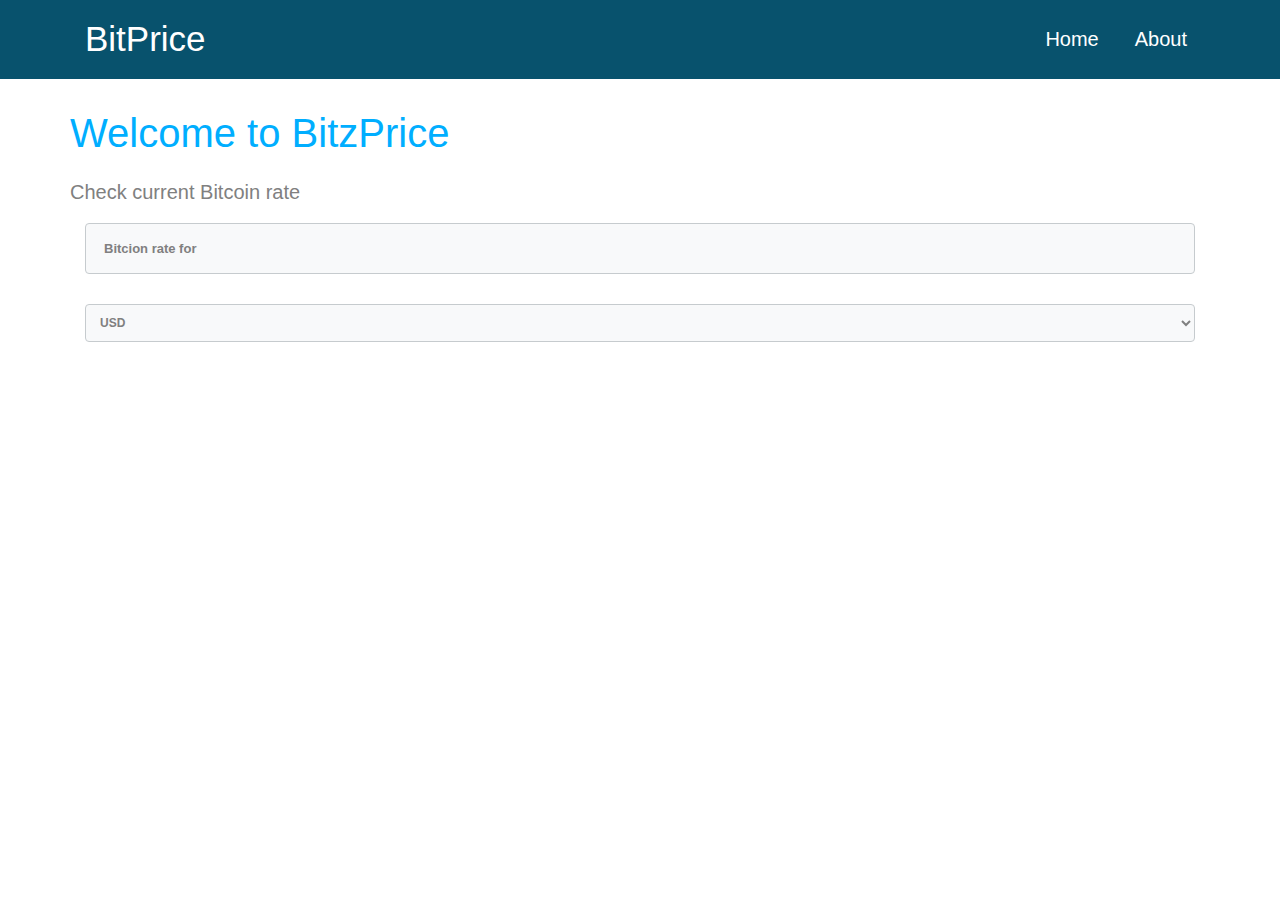
<file: index.html>
<!DOCTYPE HTML>
<!DOCTYPE html>
<html>
<head>
<meta charset="utf-8">
<meta name="viewport" content="width=device-width,initial-scale=1,shrink-to-fit=no">
	<title>Bootstrap 4 Design Number 1</title>
	<link rel="stylesheet" type="text/css" href="css/bootstrap.min.css">
	<link rel="stylesheet" type="text/css" href="css/font-awesome.min.css">
     <link rel="stylesheet" type="text/css" href="css/main.css">
</head>
<body>

    <!-- Start Navbar -->
    <nav class="navbar navbar-expand-lg navbar-light ">
      <div class="container">
    <a class="navbar-brand" href="#">
      <span>BitPrice</span>
    </a>
    <button class="navbar-toggler" type="button" data-toggle="collapse" data-target="#main-nav" aria-controls="navbarNav" aria-expanded="false" aria-label="Toggle navigation">
      <span class="navbar-toggler-icon"></span>
    </button>
    <div class="collapse navbar-collapse" id="main-nav">
      <ul class="navbar-nav ml-auto">
        <li class="nav-item">
          <a class="nav-link" href="index.html">Home</a>
        </li>
        <li class="nav-item active">
          <a class="nav-link" href="about.html">About<span class="sr-only">(current)</span></a>
        </li>
  
      </ul>
    </div>
    </div>
    </div>
  </nav>
      <!-- End Navbar -->
    <!-- Start Price -->
         <div class="price">
     <div class="container">
     <div class="row">
         <h1>Welcome to BitzPrice</h1>
         </div>
          <div class="row">
         <p>Check current Bitcoin rate</p>
         </div>
     </div>
     </div>
  <!-- End Price -->
 <!-- Start coin --> 
<div class="bit text-sm-left">
    <div class="container">
      <form name="register">
        <output name="result" class="badge badge-light text-left">
             Bitcion rate for <span class="description" id="desc"></span>
                <span class="code badge badge-info" id="code"></span> 
                <span class="rate" id="rate"></span>
         </output>
         <select  onchange="getBpi(bpi.value)" name="data" id="bpi" class="badge badge-light text-left">
            <option value="USD">USD</option>
            <option value="GBP">GBP</option>
            <option value="EUR">EUR</option>
          </select>

       
        </form>
</div>
</div>
   <!-- End Coin --> 
    <!-- Start Error -->
   <div class="container text-center">
            <div class="err alert alert-warning">
              <span >Connection Faild please try again Later</span>
            </div>
            </div>
  <!-- End Error -->
   
     <script type="text/javascript" src="js/jquery-3.x-git.min.js"></script>
          <script type="text/javascript" src="js/popper.min.js"></script>
       <script type="text/javascript" src="js/bootstrap.min.js"></script>
       <script type="text/javascript" src="js/main.js"></script> 
         
         
         
</body>
</html>
</file>
<file: css/main.css>
/*
TASK 1
*/

/* Start Navbar */
.navbar {
	background-color: #08526d;
}
.navbar-brand > span{
	
	font-size:35px;
	color:  #FFF;
}
.navbar-nav .nav-link{
	font-size: 20px;
	margin-left: 20px;
	color: #FFF !important;
}
.navbar-nav .active > .nav-link{
color: #FFF !important
}

/* End Navbar */

/* Start about */
.about .container .row h1{
	margin-top: 30px;
	margin-bottom: 20px;
	color:rgb(0, 174, 255); 
}
.about .container .row p{
	font-size: 20px;
	color:gray;
	display: block;
}
/* End about */
/* Start price */
.price .container .row h1{
	margin-top: 30px;
	margin-bottom: 20px;
	color:rgb(0, 174, 255);; 
}
.price .container .row p{
	font-size: 20px;
	color:gray;
	display: block;
}
.price .container .row  p i{
	background-color: yellow;
	font-size: 20px;
}
/* End price */
/* Start coin */

  output
  {border:1px solid;
  border-color: #c6cbce!important;
  width: 100%;
  color :gray!important;
  padding: 18px!important;
  font-size: 13px !important ; }
  
  .rate{
	color :black;
  }
  select
  {color:gray!important;
	border-color: #c6cbce!important;
	width: 100%;
	margin-top: 30px;padding: 10px!important;;
  
  }
  /* End coin */
  /* Start Error */
  .err{
	display: none;
	  margin-top:20px;
	
	
  }
  .container .err  span{
	  color: red;
  }
  @media (max-width: 992px){
	.err{
		width: 100%;
	text-align: center;
	}	
	
	}
  /* End Error */
</file>
